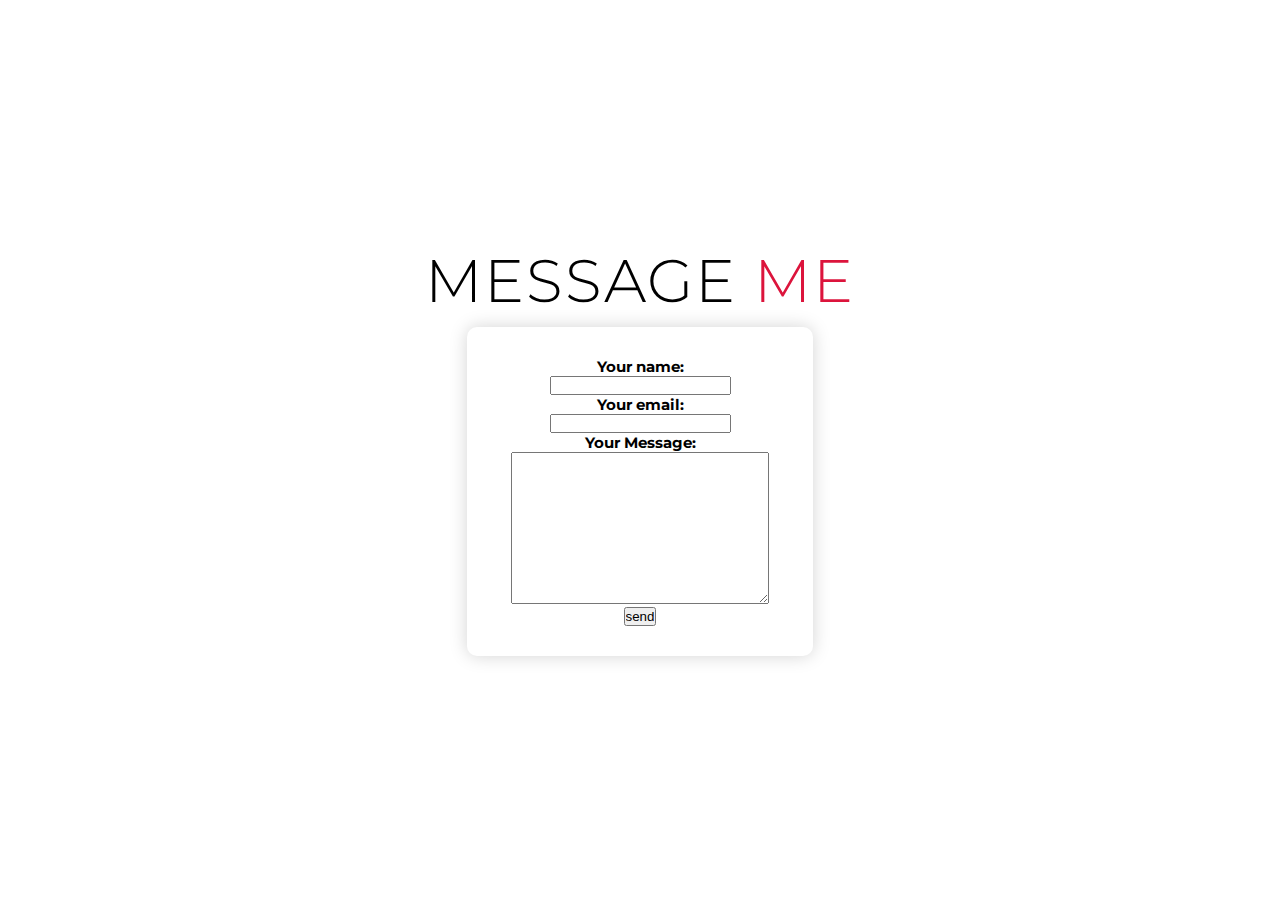
<file: contact-me.html>
<!DOCTYPE html>
<html lang="en">
<head>
    <meta charset="UTF-8">
    <meta http-equiv="X-UA-Compatible" content="IE=edge">
    <meta name="viewport" content="width=device-width, initial-scale=1.0">
    <title>Document</title>
    <link rel="stylesheet" href="style.css">
</head>
<body>
    <section id="contact">
        <div class="contact container">
          <div>
            <h1 class="section-title">Message <span>Me</span></h1>
          </div>
          <div class="contact-items">
            <div class="contact-item">
                <form action="mailto:oliverwekesa361@gmail.com" method="post" enctype="text/plain">
                    <h2 >Your name:</h2>
                    <input type="text" name="myName"><br>
                    <h2 >Your email:</h2>
                    <input type="email" name="myEmail"><br>
                    <h2 >Your Message:</h2>
                    <textarea name="myMessage" id="" cols="30" rows="10"></textarea>
                    <input type="submit" value="send">
                </form>
               
              </div>
            </div>
        </section>
  
    
</body>
</html>
</file>
<file: style.css>
@import 'https://fonts.googleapis.com/css?family=Montserrat:300, 400, 700&display=swap';
* {
	padding: 0;
	margin: 0;
	box-sizing: border-box;
}
html {
	font-size: 10px;
	font-family: 'Montserrat', sans-serif;
	scroll-behavior: smooth;
}
a {
	text-decoration: none;
}
.container {
	min-height: 100vh;
	width: 100%;
	display: flex;
	align-items: center;
	justify-content: center;
}
img {
	height: 100%;
	width: 100%;
	object-fit: cover;
}
p {
	color: black;
	font-size: 1.4rem;
	margin-top: 5px;
	line-height: 2.5rem;
	font-weight: 300;
	letter-spacing: 0.05rem;
}
.section-title {
	font-size: 4rem;
	font-weight: 300;
	color: black;
	margin-bottom: 10px;
	text-transform: uppercase;
	letter-spacing: 0.2rem;
	text-align: center;
}
.section-title span {
	color: crimson;
}

.cta {
	display: inline-block;
	padding: 10px 30px;
	color: white;
	background-color: transparent;
	border: 2px solid crimson;
	font-size: 2rem;
	text-transform: uppercase;
	letter-spacing: 0.1rem;
	margin-top: 30px;
	transition: 0.3s ease;
	transition-property: background-color, color;
}
.cta:hover {
	color: white;
	background-color: crimson;
}
.brand h1 {
	font-size: 3rem;
	text-transform: uppercase;
	color: white;
}
.brand h1 span {
	color: crimson;
}

/* Header section */
#header {
	position: fixed;
	z-index: 1000;
	left: 0;
	top: 0;
	width: 100vw;
	height: auto;
}
#header .header {
	min-height: 8vh;
	background-color: rgba(31, 30, 30, 0.24);
	transition: 0.3s ease background-color;
}
#header .nav-bar {
	display: flex;
	align-items: center;
	justify-content: space-between;
	width: 100%;
	height: 100%;
	max-width: 1300px;
	padding: 0 10px;
}
#header .nav-list ul {
	list-style: none;
	position: absolute;
	background-color: rgb(31, 30, 30);
	width: 100vw;
	height: 100vh;
	left: 100%;
	top: 0;
	display: flex;
	flex-direction: column;
	justify-content: center;
	align-items: center;
	z-index: 1;
	overflow-x: hidden;
	transition: 0.5s ease left;
}
#header .nav-list ul.active {
	left: 0%;
}
#header .nav-list ul a {
	font-size: 2.5rem;
	font-weight: 500;
	letter-spacing: 0.2rem;
	text-decoration: none;
	color: white;
	text-transform: uppercase;
	padding: 20px;
	display: block;
}
#header .nav-list ul a::after {
	content: attr(data-after);
	position: absolute;
	top: 50%;
	left: 50%;
	transform: translate(-50%, -50%) scale(0);
	color: rgba(240, 248, 255, 0.021);
	font-size: 13rem;
	letter-spacing: 50px;
	z-index: -1;
	transition: 0.3s ease letter-spacing;
}
#header .nav-list ul li:hover a::after {
	transform: translate(-50%, -50%) scale(1);
	letter-spacing: initial;
}
#header .nav-list ul li:hover a {
	color: crimson;
}
#header .hamburger {
	height: 60px;
	width: 60px;
	display: inline-block;
	border: 3px solid white;
	border-radius: 50%;
	position: relative;
	display: flex;
	align-items: center;
	justify-content: center;
	z-index: 100;
	cursor: pointer;
	transform: scale(0.8);
	margin-right: 20px;
}
#header .hamburger:after {
	position: absolute;
	content: '';
	height: 100%;
	width: 100%;
	border-radius: 50%;
	border: 3px solid white;
	animation: hamburger_puls 1s ease infinite;
}
#header .hamburger .bar {
	height: 2px;
	width: 30px;
	position: relative;
	background-color: white;
	z-index: -1;
}
#header .hamburger .bar::after,
#header .hamburger .bar::before {
	content: '';
	position: absolute;
	height: 100%;
	width: 100%;
	left: 0;
	background-color: white;
	transition: 0.3s ease;
	transition-property: top, bottom;
}
#header .hamburger .bar::after {
	top: 8px;
}
#header .hamburger .bar::before {
	bottom: 8px;
}
#header .hamburger.active .bar::before {
	bottom: 0;
}
#header .hamburger.active .bar::after {
	top: 0;
}
/* End Header section */

/* Hero Section */
#hero {
	/* background-image: url(./img/hero-bg.png); */
	/* background-color: powderblue; */
	background-image: linear-gradient(60deg, #29323c 0%, #485563 100%);
	background-size: cover;
	background-position: top center;
	position: relative;
	z-index: 1;
}
#hero::after {
	content: '';
	position: absolute;
	left: 0;
	top: 0;
	height: 100%;
	width: 100%;
	background-image: linear-gradient(60deg, #29323c 0%, #485563 100%);
	background-color: black;
	opacity: 0.7;
	z-index: -1;
}
#hero .hero {
	max-width: 1200px;
	margin: 0 auto;
	padding: 0 50px;
	justify-content: flex-start;
}
#hero h1 {
	display: block;
	width: fit-content;
	font-size: 4rem;
	position: relative;
	color: transparent;
	animation: text_reveal 0.5s ease forwards;
	animation-delay: 1s;
}
#hero h1:nth-child(1) {
	animation-delay: 1s;
}
#hero h1:nth-child(2) {
	animation-delay: 2s;
}
#hero h1:nth-child(3) {
	animation: text_reveal_name 0.5s ease forwards;
	animation-delay: 3s;
}
#hero h1 span {
	position: absolute;
	top: 0;
	left: 0;
	height: 100%;
	width: 0;
	background-color: crimson;
	animation: text_reveal_box 1s ease;
	animation-delay: 0.5s;
}
#hero h1:nth-child(1) span {
	animation-delay: 0.5s;
}
#hero h1:nth-child(2) span {
	animation-delay: 1.5s;
}
#hero h1:nth-child(3) span {
	animation-delay: 2.5s;
}

/* End Hero Section */

/* Services Section */
#services .services {
	flex-direction: column;
	text-align: center;
	max-width: 1500px;
	margin: 0 auto;
	padding: 100px 0;
}
#services .service-top {
	max-width: 500px;
	margin: 0 auto;
}
#services .service-bottom {
	display: flex;
	align-items: center;
	justify-content: center;
	flex-wrap: wrap;
	margin-top: 50px;
}
#services .service-item {
	flex-basis: 80%;
	display: flex;
	align-items: flex-start;
	justify-content: center;
	flex-direction: column;
	padding: 30px;
	border-radius: 10px;
	background-image: url(./img/img-1.png);
	background-size: cover;
	margin: 10px 5%;
	position: relative;
	z-index: 1;
	overflow: hidden;
}
#services .service-item::after {
	content: '';
	position: absolute;
	left: 0;
	top: 0;
	height: 100%;
	width: 100%;
	background-image: linear-gradient(60deg, #29323c 0%, #485563 100%);
	opacity: 0.9;
	z-index: -1;
}
#services .service-bottom .icon {
	height: 80px;
	width: 80px;
	margin-bottom: 20px;
}
#services .service-item h2 {
	font-size: 2rem;
	color: white;
	margin-bottom: 10px;
	text-transform: uppercase;
}
#services .service-item p {
	color: white;
	text-align: left;
}
/* End Services Section */

/* Projects section */
#projects .projects {
	flex-direction: column;
	max-width: 1200px;
	margin: 0 auto;
	padding: 100px 0;
}
#projects .projects-header h1 {
	margin-bottom: 50px;
}
#projects .all-projects {
	display: flex;
	align-items: center;
	justify-content: center;
	flex-direction: column;
}
#projects .project-item {
	display: flex;
	align-items: center;
	justify-content: center;
	flex-direction: column;
	width: 80%;
	margin: 20px auto;
	overflow: hidden;
	border-radius: 10px;
}
#projects .project-info {
	padding: 30px;
	flex-basis: 50%;
	height: 100%;
	display: flex;
	align-items: flex-start;
	justify-content: center;
	flex-direction: column;
	background-image: linear-gradient(60deg, #29323c 0%, #485563 100%);
	color: white;
}
#projects .project-info h1 {
	font-size: 4rem;
	font-weight: 500;
}
#projects .project-info h2 {
	font-size: 1.8rem;
	font-weight: 500;
	margin-top: 10px;
}
#projects .project-info p {
	color: white;
}
#projects .project-img {
	flex-basis: 50%;
	height: 300px;
	overflow: hidden;
	position: relative;
}
#projects .project-img:after {
	content: '';
	position: absolute;
	left: 0;
	top: 0;
	height: 100%;
	width: 100%;
	background-image: linear-gradient(60deg, #29323c 0%, #485563 100%);
	opacity: 0.7;
}
#projects .project-img img {
	transition: 0.3s ease transform;
}
#projects .project-item:hover .project-img img {
	transform: scale(1.1);
}
/* End Projects section */

/* About Section */
#about .about {
	flex-direction: column-reverse;
	text-align: center;
	max-width: 1200px;
	margin: 0 auto;
	padding: 100px 20px;
}
#about .col-left {
	width: 250px;
	height: 360px;
}
#about .col-right {
	width: 100%;
}
#about .col-right h2 {
	font-size: 1.8rem;
	font-weight: 500;
	letter-spacing: 0.2rem;
	margin-bottom: 10px;
}
#about .col-right p {
	margin-bottom: 20px;
}
#about .col-right .cta {
	color: black;
	margin-bottom: 50px;
	padding: 10px 20px;
	font-size: 2rem;
}
#about .col-left .about-img {
	height: 100%;
	width: 100%;
	position: relative;
	border: 10px solid white;
}
#about .col-left .about-img::after {
	content: '';
	position: absolute;
	left: -33px;
	top: 19px;
	height: 98%;
	width: 98%;
	border: 7px solid crimson;
	z-index: -1;
}
/* End About Section */

/* contact Section */
#contact .contact {
	flex-direction: column;
	max-width: 1200px;
	margin: 0 auto;
	width: 90%;
}
#contact .contact-items {
	/* max-width: 400px; */
	width: 100%;
}
#contact .contact-item {
	width: 80%;
	padding: 20px;
	text-align: center;
	border-radius: 10px;
	padding: 30px;
	margin: 30px;
	display: flex;
	justify-content: center;
	align-items: center;
	flex-direction: column;
	box-shadow: 0px 0px 18px 0 #0000002c;
	transition: 0.3s ease box-shadow;
}
#contact .contact-item:hover {
	box-shadow: 0px 0px 5px 0 #0000002c;
}
#contact .icon {
	width: 70px;
	margin: 0 auto;
	margin-bottom: 10px;
}
#contact .contact-info h1 {
	font-size: 2.5rem;
	font-weight: 500;
	margin-bottom: 5px;
}
#contact .contact-info h2 {
	font-size: 1.3rem;
	line-height: 2rem;
	font-weight: 500;
}
/*End contact Section */

/* Footer */
#footer {
	background-image: linear-gradient(60deg, #29323c 0%, #485563 100%);
}
#footer .footer {
	min-height: 200px;
	flex-direction: column;
	padding-top: 50px;
	padding-bottom: 10px;
}
#footer h2 {
	color: white;
	font-weight: 500;
	font-size: 1.8rem;
	letter-spacing: 0.1rem;
	margin-top: 10px;
	margin-bottom: 10px;
}
#footer .social-icon {
	display: flex;
	margin-bottom: 30px;
}
#footer .social-item {
	height: 50px;
	width: 50px;
	margin: 0 5px;
}
#footer .social-item img {
	filter: grayscale(1);
	transition: 0.3s ease filter;
}
#footer .social-item:hover img {
	filter: grayscale(0);
}
#footer p {
	color: white;
	font-size: 1.3rem;
}
/* End Footer */

/* Keyframes */
@keyframes hamburger_puls {
	0% {
		opacity: 1;
		transform: scale(1);
	}
	100% {
		opacity: 0;
		transform: scale(1.4);
	}
}
@keyframes text_reveal_box {
	50% {
		width: 100%;
		left: 0;
	}
	100% {
		width: 0;
		left: 100%;
	}
}
@keyframes text_reveal {
	100% {
		color: white;
	}
}
@keyframes text_reveal_name {
	100% {
		color: crimson;
		font-weight: 500;
	}
}
/* End Keyframes */

/* Media Query For Tablet */
@media only screen and (min-width: 768px) {
	.cta {
		font-size: 2.5rem;
		padding: 20px 60px;
	}
	h1.section-title {
		font-size: 6rem;
	}

	/* Hero */
	#hero h1 {
		font-size: 7rem;
	}
	/* End Hero */

	/* Services Section */
	#services .service-bottom .service-item {
		flex-basis: 45%;
		margin: 2.5%;
	}
	/* End Services Section */

	/* Project */
	#projects .project-item {
		flex-direction: row;
	}
	#projects .project-item:nth-child(even) {
		flex-direction: row-reverse;
	}
	#projects .project-item {
		height: 400px;
		margin: 0;
		width: 100%;
		border-radius: 0;
	}
	#projects .all-projects .project-info {
		height: 100%;
	}
	#projects .all-projects .project-img {
		height: 100%;
	}
	/* End Project */

	/* About */
	#about .about {
		flex-direction: row;
	}
	#about .col-left {
		width: 600px;
		height: 400px;
		padding-left: 60px;
	}
	#about .about .col-left .about-img::after {
		left: -45px;
		top: 34px;
		height: 98%;
		width: 98%;
		border: 10px solid crimson;
	}
	#about .col-right {
		text-align: left;
		padding: 30px;
	}
	#about .col-right h1 {
		text-align: left;
	}
	/* End About */

	/* contact  */
	#contact .contact {
		flex-direction: column;
		padding: 100px 0;
		align-items: center;
		justify-content: center;
		min-width: 20vh;
	}
	#contact .contact-items {
		width: 100%;
		display: flex;
		flex-direction: row;
		justify-content: space-evenly;
		margin: 0;
	}
	#contact .contact-item {
		width: 30%;
		margin: 0;
		flex-direction: row;
	}
	#contact .contact-item .icon {
		height: 100px;
		width: 100px;
	}
	#contact .contact-item .icon img {
		object-fit: contain;
	}
	#contact .contact-item .contact-info {
		width: 100%;
		text-align: left;
		padding-left: 20px;
	}
	/* End contact  */
}
/* End Media Query For Tablet */

/* Media Query For Desktop */
@media only screen and (min-width: 1200px) {
	/* header */
	#header .hamburger {
		display: none;
	}
	#header .nav-list ul {
		position: initial;
		display: block;
		height: auto;
		width: fit-content;
		background-color: transparent;
	}
	#header .nav-list ul li {
		display: inline-block;
	}
	#header .nav-list ul li a {
		font-size: 1.8rem;
	}
	#header .nav-list ul a:after {
		display: none;
	}
	/* End header */

	#services .service-bottom .service-item {
		flex-basis: 22%;
		margin: 1.5%;
	}
}
/* End  Media Query For Desktop */
</file>
